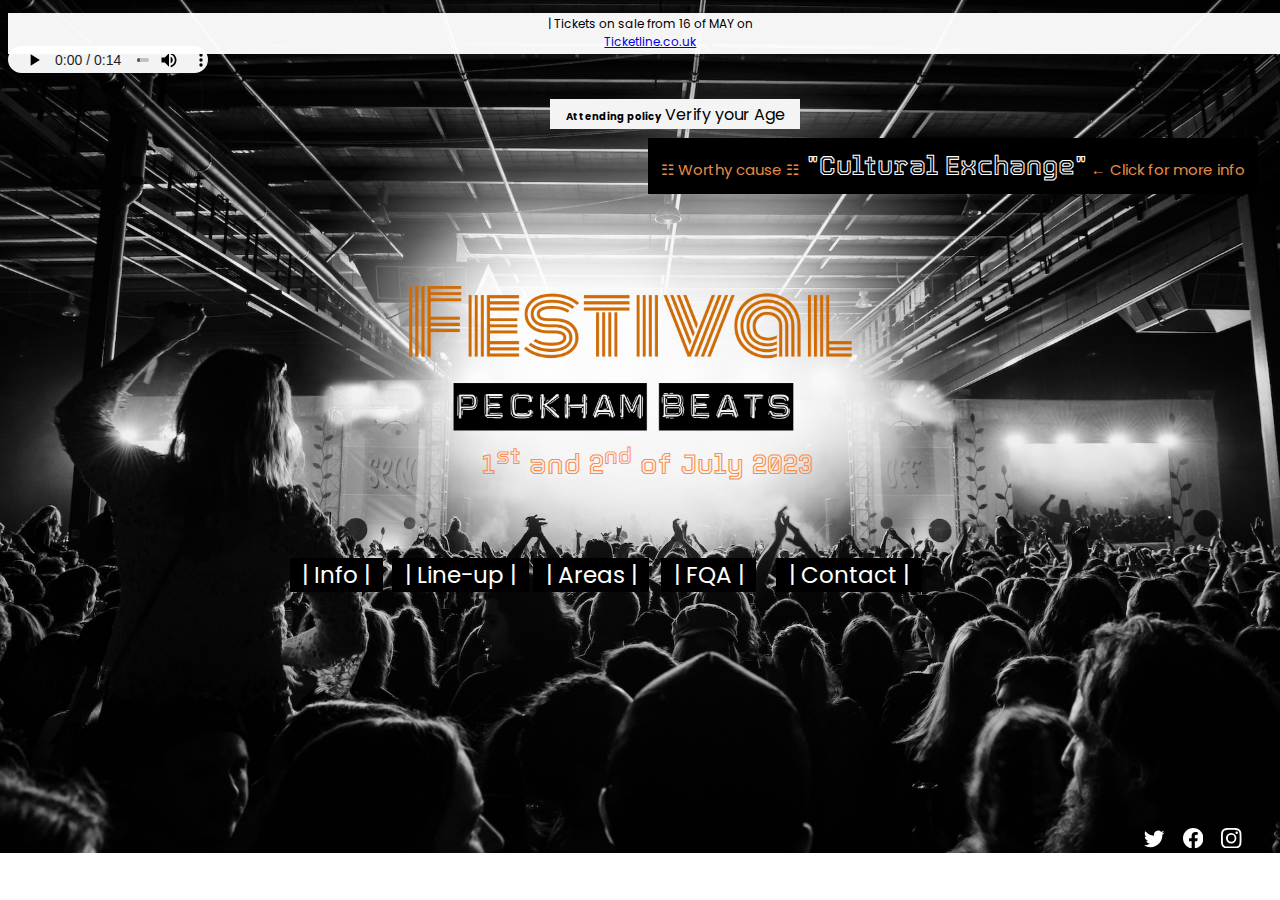
<file: index.html>
<!DOCTYPE html>
<html lang="en">
  
<head>
    
    <meta charset="UTF-8">
    <meta name="viewport" content="width=device-width, initial-scale=1.0">
    <meta http-equiv="X-UA-Compatible" content="IE=edge">
    
    <!-- Fonts Links --> 
    <link rel="preconnect" href="https://fonts.gstatic.com" crossorigin>
    <link href="https://fonts.googleapis.com/css2?family=Poppins:wght@200&display=swap" rel="stylesheet">
    <link rel="preconnect" href="https://fonts.googleapis.com">
    <link href="https://fonts.googleapis.com/css2?family=Big+Shoulders+Stencil+Text:wght@300&family=Tourney:wght@200&display=swap" rel="stylesheet">
    <!-- Fonts Links --> 
    
    <title>Peckham Beats Festival | Official Webesite </title>

    <link href="StyleSheet/StyleSheet.css" rel="StyleSheet">
    <script type = "module" src = "Scripts/age_check.js"></script>
    
</head>

  
<body id="back_img" style="background-image: url('pictures/image1_title.jpg')"> 

    <button id="openModal"><span class="attend_policy">Attending policy</span> Verify your Age</button>

    <div id="myModal" class="modal">
      <div class="modal-content">
        <span class="close">&times;</span>
        <h2>Age Verification</h2>
        <p>Please enter your date of birth:</p>
        <input type="date" id="dob">
        <button id="submit">Submit</button>
      </div>
    </div>
  
    <script src="Scripts/age_check.js"></script>

<audio class="background-music" src="music/rock_intro.mp3" controls = "controls" >Your browser does not support the audio element.</audio>


<p  class="ticket">| Tickets on sale from 16 of MAY on <a href="https://www.ticketline.co.uk" target="_blank" class="linktickets">Ticketline.co.uk</a></p>

<a href="Cultural_exchange.html" target="_self" class="big_title"><span class="more_info">&#9783; Worthy cause &#9783; &nbsp;</span>"Cultural Exchange"<span class="more_info"> &larr; Click for more info</span></a>

<a class="date_title">1<sup>st</sup> and 2<sup>nd</sup> of July 2023</a>  

<dev id="buttons_menu">

    <a href="Info.html" target="_self" class = "info_button">| Info |</a>
    <a href="Line-up.html" target="_self" class = "lineup_button">| Line-up |</a>
    <a href="Areas.html" target="_self" class = "areas_button">| Areas |</a>
    <a href="Fqa.html" target="_self" class = "fqa_button">| FQA |</a>
    <a href="Contact.html" target="_self" class = "contact_button">| Contact |</a>

</dev>

<a class="Copyright">&#169; Peckham Beats Festival 2023</a>


<a href="https://www.instagram.com" target="_blank">
    <svg xmlns="http://www.w3.org/2000/svg" class="instagram_icon" viewBox="0 0 16 16">
    <path d="M8 0C5.829 0 5.556.01 4.703.048 3.85.088 3.269.222 2.76.42a3.917 3.917 0 0 0-1.417.923A3.927 3.927 0 0 0 .42 2.76C.222 3.268.087 3.85.048 4.7.01 5.555 0 5.827 0 8.001c0 2.172.01 2.444.048 3.297.04.852.174 1.433.372 1.942.205.526.478.972.923 1.417.444.445.89.719 1.416.923.51.198 1.09.333 1.942.372C5.555 15.99 5.827 16 8 16s2.444-.01 3.298-.048c.851-.04 1.434-.174 1.943-.372a3.916 3.916 0 0 0 1.416-.923c.445-.445.718-.891.923-1.417.197-.509.332-1.09.372-1.942C15.99 10.445 16 10.173 16 8s-.01-2.445-.048-3.299c-.04-.851-.175-1.433-.372-1.941a3.926 3.926 0 0 0-.923-1.417A3.911 3.911 0 0 0 13.24.42c-.51-.198-1.092-.333-1.943-.372C10.443.01 10.172 0 7.998 0h.003zm-.717 1.442h.718c2.136 0 2.389.007 3.232.046.78.035 1.204.166 1.486.275.373.145.64.319.92.599.28.28.453.546.598.92.11.281.24.705.275 1.485.039.843.047 1.096.047 3.231s-.008 2.389-.047 3.232c-.035.78-.166 1.203-.275 1.485a2.47 2.47 0 0 1-.599.919c-.28.28-.546.453-.92.598-.28.11-.704.24-1.485.276-.843.038-1.096.047-3.232.047s-2.39-.009-3.233-.047c-.78-.036-1.203-.166-1.485-.276a2.478 2.478 0 0 1-.92-.598 2.48 2.48 0 0 1-.6-.92c-.109-.281-.24-.705-.275-1.485-.038-.843-.046-1.096-.046-3.233 0-2.136.008-2.388.046-3.231.036-.78.166-1.204.276-1.486.145-.373.319-.64.599-.92.28-.28.546-.453.92-.598.282-.11.705-.24 1.485-.276.738-.034 1.024-.044 2.515-.045v.002zm4.988 1.328a.96.96 0 1 0 0 1.92.96.96 0 0 0 0-1.92zm-4.27 1.122a4.109 4.109 0 1 0 0 8.217 4.109 4.109 0 0 0 0-8.217zm0 1.441a2.667 2.667 0 1 1 0 5.334 2.667 2.667 0 0 1 0-5.334z"/>
    </svg>
</a>

<a href="https://en-gb.facebook.com/" target="_blank">
    <svg xmlns="http://www.w3.org/2000/svg" class="facebook_icon" viewBox="0 0 16 16">
    <path d="M16 8.049c0-4.446-3.582-8.05-8-8.05C3.58 0-.002 3.603-.002 8.05c0 4.017 2.926 7.347 6.75 7.951v-5.625h-2.03V8.05H6.75V6.275c0-2.017 1.195-3.131 3.022-3.131.876 0 1.791.157 1.791.157v1.98h-1.009c-.993 0-1.303.621-1.303 1.258v1.51h2.218l-.354 2.326H9.25V16c3.824-.604 6.75-3.934 6.75-7.951z"/>
    </svg>
</a>

<a href="https://twitter.com/" target="_blank">
    <svg xmlns="http://www.w3.org/2000/svg" class="twitter_icon" viewBox="0 0 16 16">
    <path d="M5.026 15c6.038 0 9.341-5.003 9.341-9.334 0-.14 0-.282-.006-.422A6.685 6.685 0 0 0 16 3.542a6.658 6.658 0 0 1-1.889.518 3.301 3.301 0 0 0 1.447-1.817 6.533 6.533 0 0 1-2.087.793A3.286 3.286 0 0 0 7.875 6.03a9.325 9.325 0 0 1-6.767-3.429 3.289 3.289 0 0 0 1.018 4.382A3.323 3.323 0 0 1 .64 6.575v.045a3.288 3.288 0 0 0 2.632 3.218 3.203 3.203 0 0 1-.865.115 3.23 3.23 0 0 1-.614-.057 3.283 3.283 0 0 0 3.067 2.277A6.588 6.588 0 0 1 .78 13.58a6.32 6.32 0 0 1-.78-.045A9.344 9.344 0 0 0 5.026 15z"/>
    </svg>
</a>


</body>
</html>
</file>
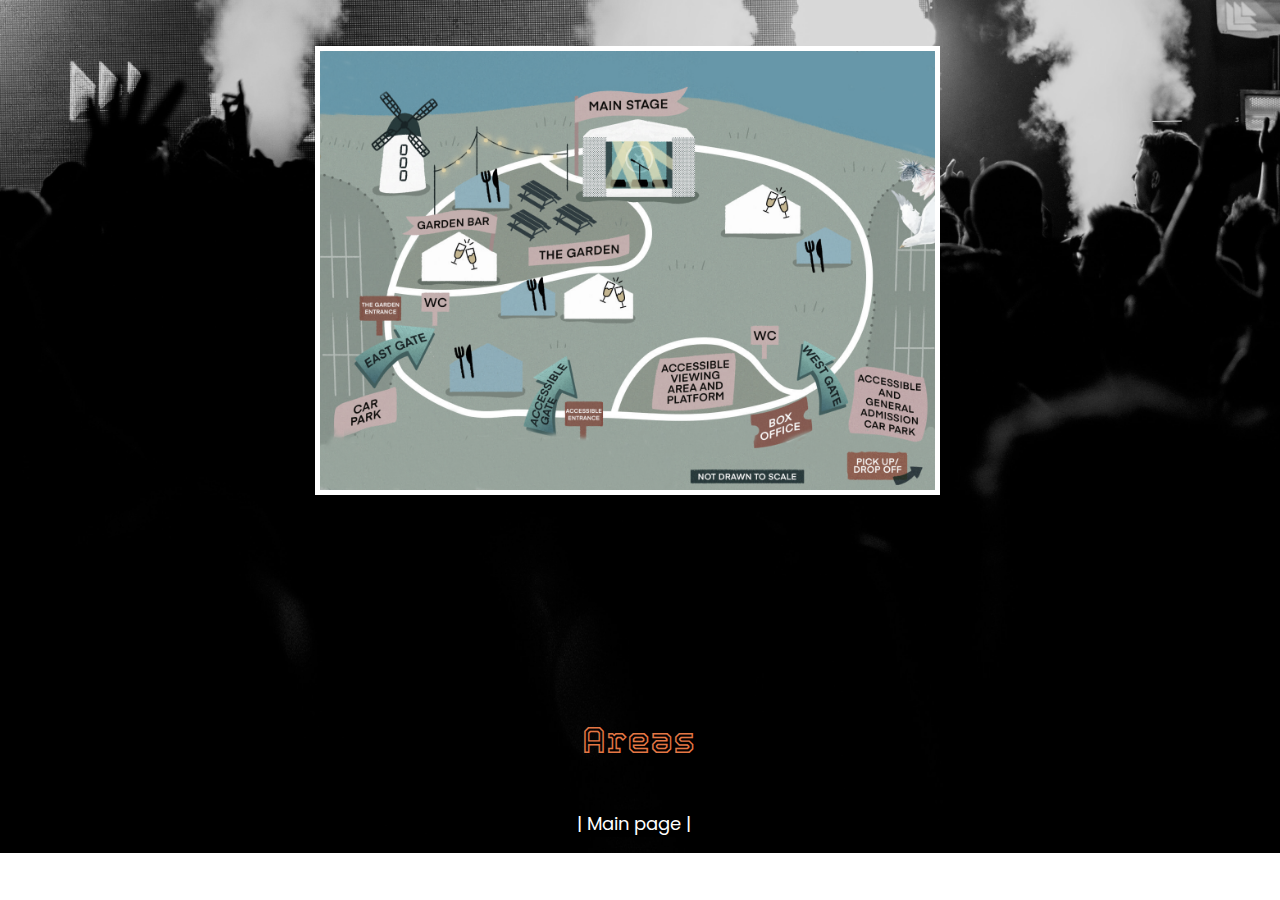
<file: Areas.html>
<!DOCTYPE html>
<html lang="en-GB">

<head>
    
    <meta charset="UTF-8">
    <meta name="viewport" content="width=device-width, initial-scale=1.0">    
    <meta http-equiv="X-UA-Compatible" content="IE=edge">
    
    <title>Areas</title>

    <link href="StyleSheet/StyleSheet.css" rel="StyleSheet">
    
    <!-- Fonts Links --> 
    <link rel="preconnect" href="https://fonts.gstatic.com" crossorigin>
    <link href="https://fonts.googleapis.com/css2?family=Poppins:wght@200&display=swap" rel="stylesheet">
    <link rel="preconnect" href="https://fonts.googleapis.com">
    <link href="https://fonts.googleapis.com/css2?family=Big+Shoulders+Stencil+Text:wght@300&family=Tourney:wght@200&display=swap" rel="stylesheet">
    <!-- Fonts Links --> 

</head>

<body style="background-image: url('pictures/image10_.jpg'); background-position: unset; background-repeat: no-repeat; 
background-size:cover;">

    <img class="map" src="pictures/Festival_Map.jpg" alt="Festival map" width="600" style="border:5px solid white">

    <p class="title_areas">Areas</p>
        
    <a href="index.html" target="_self" class = "main_page_infopage">| Main page |</a>

</body>
</html>
</file>
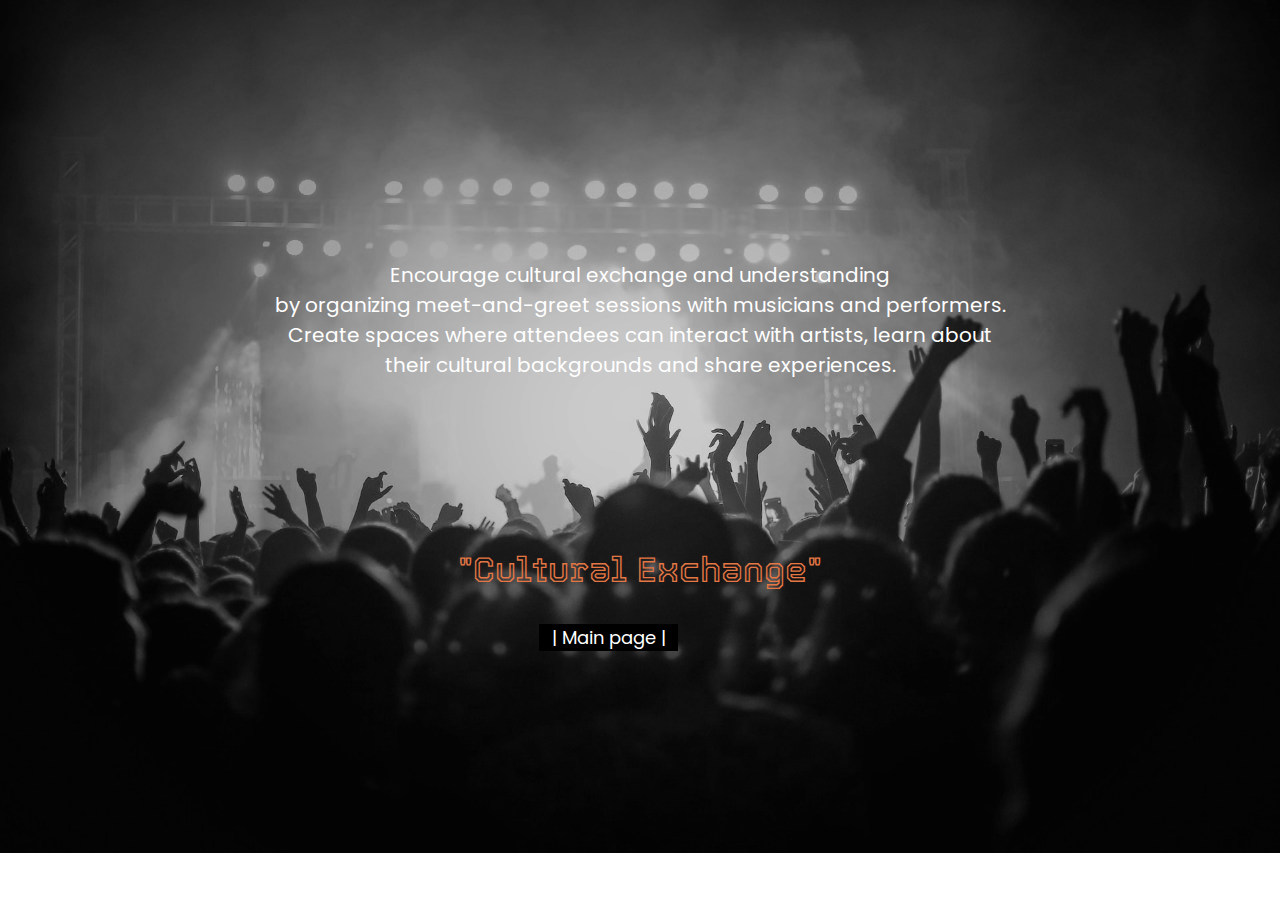
<file: Cultural_exchange.html>
<!DOCTYPE html>
<html lang="en-GB">

<head>
    <link href="StyleSheet/StyleSheet.css" rel="StyleSheet">
    <meta charset="UTF-8">
    <meta name="viewport" content="width=device-width, initial-scale=1.0">
    <meta http-equiv="X-UA-Compatible" content="IE=edge">
    
    <title>Cultural Exchange</title>
   
    <!-- Fonts Links --> 
    <link rel="preconnect" href="https://fonts.gstatic.com" crossorigin>
    <link href="https://fonts.googleapis.com/css2?family=Poppins:wght@200&display=swap" rel="stylesheet">
    <link rel="preconnect" href="https://fonts.googleapis.com">
    <link href="https://fonts.googleapis.com/css2?family=Big+Shoulders+Stencil+Text:wght@300&family=Tourney:wght@200&display=swap" rel="stylesheet">
    <!-- Fonts Links --> 
   
</head>


<body style="background-image: url('pictures/image5B&W.jpg'); background-position: unset; background-repeat: no-repeat; 
background-size: cover;">
    
    <p class = "text_cult">Encourage cultural exchange and understanding <br>
        by organizing meet-and-greet sessions with musicians and performers.<br>
        Create spaces where attendees can interact with artists, learn about<br>
        their cultural backgrounds and share experiences.</p>
        
    <p class="title_c_e">"Cultural Exchange"</p>
        
         
    <a href="index.html", target="_self" class = "main_page">| Main page |</a>
        


</body>

</html>
</file>
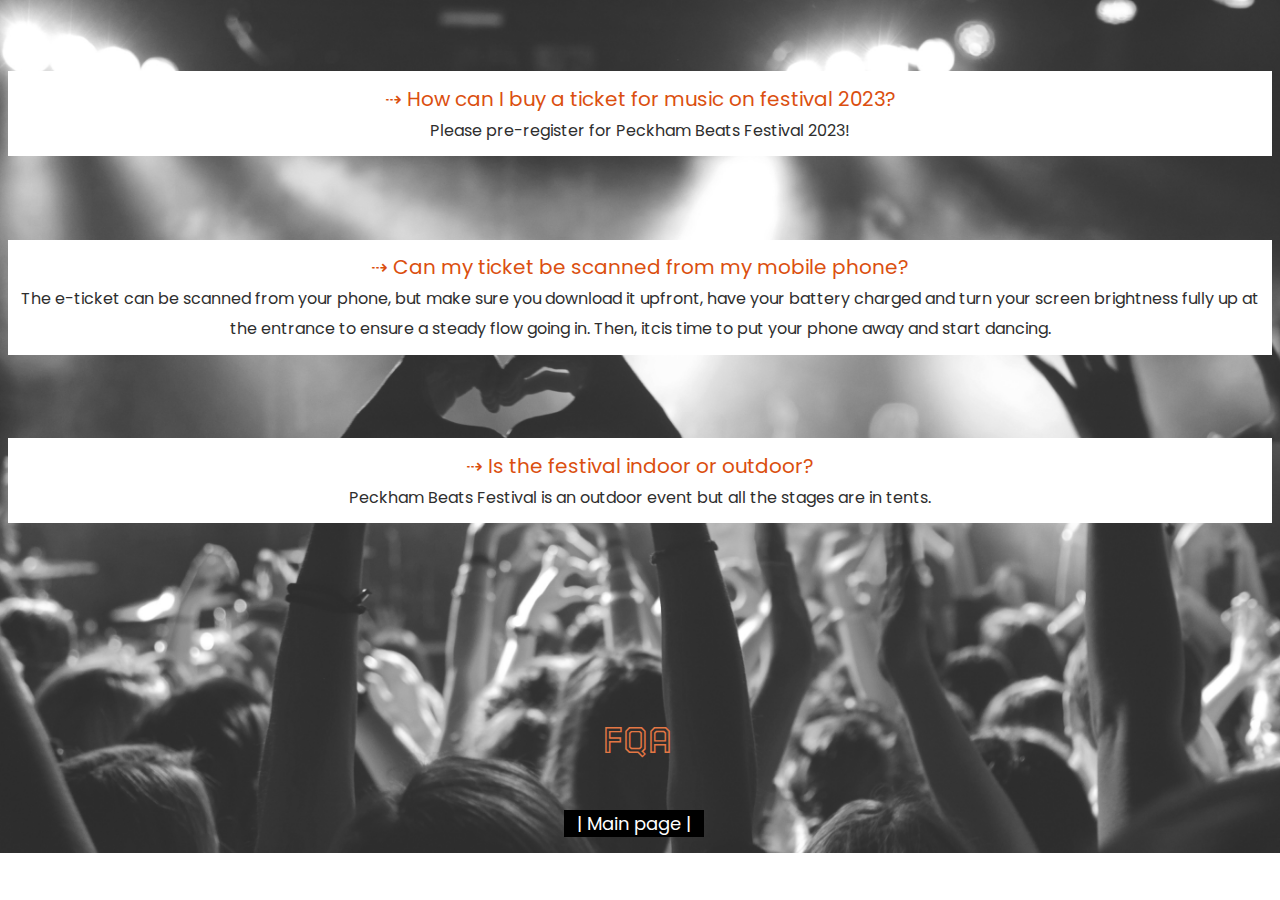
<file: Fqa.html>
<!DOCTYPE html>
<html lang="en-GB">

<head>
 
    <meta charset="UTF-8">
    <meta name="viewport" content="width=device-width, initial-scale=1.0">    
    <meta http-equiv="X-UA-Compatible" content="IE=edge">
    <meta http-equiv="X-UA-Compatible" content="IE=edge">
    
    <title>FQA</title>
    
    <link href="StyleSheet/StyleSheet.css" rel="StyleSheet">
    
    <!-- Fonts Links --> 
     <link rel="preconnect" href="https://fonts.gstatic.com" crossorigin>
     <link href="https://fonts.googleapis.com/css2?family=Poppins:wght@200&display=swap" rel="stylesheet">
     <link rel="preconnect" href="https://fonts.googleapis.com">
     <link href="https://fonts.googleapis.com/css2?family=Big+Shoulders+Stencil+Text:wght@300&family=Tourney:wght@200&display=swap" rel="stylesheet">
     <!-- Fonts Links --> 
    
</head>

<body style="background-image: url('pictures/image12.jpg'); background-position: unset; background-repeat: no-repeat; 
background-size:cover;">

    <div id="fqa_sentences">

        <p class="fqa_questions">&#x21E2 How can I buy a ticket for music on festival 2023?<br><span class="answer">Please pre-register 
            for Peckham Beats Festival 2023!</span></p>

        <p class="fqa_questions">&#x21E2 Can my ticket be scanned from my mobile phone?<br><span class="answer">The e-ticket can be scanned from 
            your phone, but make sure you download it upfront, have your battery charged and turn your screen brightness fully up at the 
            entrance to ensure a steady flow going in. Then, itcis time to put your phone away and start dancing.</span></p>   

        <p class="fqa_questions">&#x21E2 Is the festival indoor or outdoor?<br><span class="answer">Peckham Beats Festival is an 
            outdoor event but all the stages are in tents.</span></p>
    </div>

    <p class="fqa_title">FQA</p>
        
    <a href="index.html", target="_self" class = "main_page_infopage">| Main page |</a>

</body>
</html>
</file>
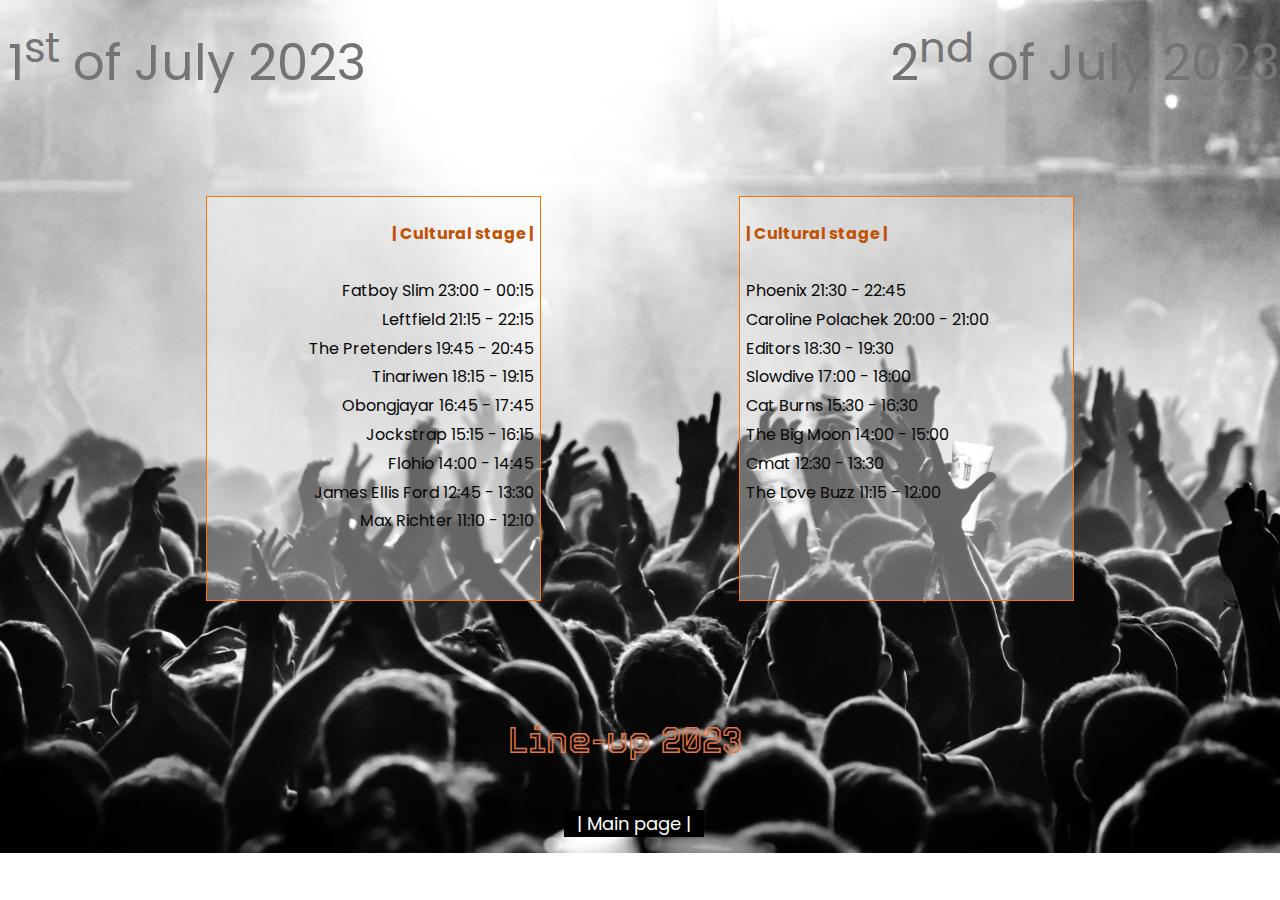
<file: Line-up.html>
<!DOCTYPE html>
<html lang="en-GB">

<head>
    <link href="StyleSheet/StyleSheet.css" rel="StyleSheet">
    
    <meta charset="UTF-8">
    <meta name="viewport" content="width=device-width, initial-scale=1.0">
    <meta http-equiv="X-UA-Compatible" content="IE=edge">    
    
    <title>Line-up</title>
    
    <!-- Fonts Links --> 
    <link rel="preconnect" href="https://fonts.gstatic.com" crossorigin>
    <link href="https://fonts.googleapis.com/css2?family=Poppins:wght@200&display=swap" rel="stylesheet">
    <link rel="preconnect" href="https://fonts.googleapis.com">
    <link href="https://fonts.googleapis.com/css2?family=Big+Shoulders+Stencil+Text:wght@300&family=Tourney:wght@200&display=swap" rel="stylesheet">
    <!-- Fonts Links --> 
        
</head>

<body style="background-image: url('pictures/image9.jpg'); background-position: unset; background-repeat: no-repeat; 
background-size: cover;">


    <p><a class="lineupdate1">1<sup>st</sup> of July 2023</a></p>

    <p><a class="lineupdate2">2<sup>nd</sup> of July 2023</a></p>


    <div id="stages">

        <p1 class="bandslist"><p><strong>| Cultural stage |</strong><br><br>
            Fatboy Slim 23:00 - 00:15<br> Leftfield 21:15 - 22:15<br> The Pretenders  19:45 - 20:45<br> 
            Tinariwen   18:15 - 19:15<br> Obongjayar  16:45 - 17:45<br> Jockstrap   15:15 - 16:15<br> Flohio  14:00 - 14:45<br>
            James Ellis Ford    12:45 - 13:30<br> Max Richter 11:10 - 12:10</p></p1>

        <p2 class="bandslist2"><p><strong>| Cultural stage |</strong><br><br>
            Phoenix 21:30 - 22:45<br> Caroline Polachek 20:00 - 21:00<br> Editors 18:30 - 19:30<br> 
            Slowdive 17:00 - 18:00<br> Cat Burns 15:30 - 16:30<br> The Big Moon 14:00 - 15:00<br> 
            Cmat 12:30 - 13:30<br> The Love Buzz 11:15 - 12:00 </p></p2>
    </div>


    <p class="title_info">Line-up 2023</p>
        
    <a href="index.html", target="_self" class = "main_page_infopage">| Main page |</a>

</body>

</html>
</file>
<file: StyleSheet/StyleSheet.css>
#back_img{
    background-image: url(pictures/image1_title.jpg);
    background-position:unset;
    background-repeat: no-repeat;
    background-size: cover;
    width: 100%;
   
 
   
}

.background-music{
    width: 200px;
    height: 27px;
    margin-top: 3%;
    margin-bottom: 0;
    position:absolute;
}
    


.big_title{
color: rgb(255, 255, 255);
background-color: rgb(0, 0, 0);
text-align: center;
font-family: 'Tourney', cursive;
font-size: 27px;
margin-left: 50%;
margin-top:130px;
position: absolute;

border:none;
padding-left: 1%;
padding-right: 1%;
padding-top: 1%;
padding-bottom: 1%;
text-decoration: none;
cursor: pointer;
transition: 0.15s;

}
.big_title:hover{
    background-color: rgb(205, 205, 205);
    padding-bottom: 2%;
    text-align:left;    
}
.big_title:active{
    background-color: rgb(210, 118, 72);
    
}

.more_info{
    font-size: 15px;
    font-family: 'Poppins', sans-serif;
    color: rgb(229, 140, 71);
    writing-mode:none;
    
}   
.bg-image{
    background-image: url("/pictures/image5.jpg")
    
   
}
.title_c_e{
    color: rgb(228, 119, 68);
    font-family: 'Tourney', cursive;
    font-size: 35px;
    margin-left: 450px;
    margin-top: 170px;
}
.text_cult{
    color: rgb(255, 255, 255);
    font-family: 'Poppins', sans-serif;
    font-size: 20px;
    margin-top: 260px;
    text-align: center;
    

}
.main_page{
color: rgb(255, 255, 255);
position: absolute;
right: 47%;

background-color: rgb(0, 0, 0);
text-decoration: none;
font-family: 'Poppins', sans-serif;
font-size: 18px;
text-align:center;
padding-left: 1%;
padding-right: 1%;
cursor: pointer;
transition: 0.15s;
}
.main_page:hover{
    background-color: rgb(179, 179, 179);
    padding-bottom: 2%;
    text-align: center;
}
.main_page:active{
    background-color: rgb(210, 118, 72);
}

.date_title{
    color: rgb(251, 142, 75);
    font-size: 28px;
    margin-left: 37%;
    margin-bottom: 0;
    margin-top: 34%;
    position:absolute;
    
    font-family: 'Tourney', cursive;
   
  
    
}
.info_button{
    color: rgb(255, 255, 255);
    background-color: rgb(0, 0, 0);
    font-family: 'Poppins', sans-serif;
    margin-top: 43%;
    margin-left: 22%;
    font-size: 23px;
    padding-left: 1%;
    padding-right: 1%;
    cursor: pointer;
    border: none;
    position: absolute;
    transition: 0.15s;
    text-decoration: none;
}

.info_button:hover{
    background-color: rgb(205, 205, 205);
    padding-bottom: 2%;
}
.info_button:active{
    background-color: rgb(210, 118, 72);
}
.lineup_button{
    color: rgb(255, 255, 255);
    background-color: rgb(0, 0, 0);
    font-family: 'Poppins', sans-serif;
    margin-top: 43%;
    margin-left: 30%;
    font-size: 23px;
    padding-left: 1%;
    padding-right: 1%;
    cursor: pointer;
    border: none;
    transition: 0.15s;
    position: absolute;
    text-decoration: none;
}
.lineup_button:hover{
    background-color: rgb(205, 205, 205);
    padding-bottom: 2%;
}
.lineup_button:active{
    background-color: rgb(210, 118, 72);
}
.areas_button{
    color: rgb(255, 255, 255);
    background-color: rgb(0, 0, 0);
    font-family: 'Poppins', sans-serif;
    margin-top: 43%;
    margin-left: 41%;
    font-size: 23px;
    padding-left: 1%;
    padding-right: 1%;
    cursor: pointer;
    border: none;
    transition: 0.15s;
    position: absolute;
    text-decoration: none;

}
.areas_button:hover{
    background-color: rgb(205, 205, 205);
    padding-bottom: 2%;
}
.areas_button:active{
    background-color: rgb(210, 118, 72);
}
.fqa_button{
    color: rgb(255, 255, 255);
    background-color: rgb(0, 0, 0);
    font-family: 'Poppins', sans-serif;
    margin-top: 43%;
    margin-left: 51%;
    font-size: 23px;
    padding-left: 1%;
    padding-right: 1%;
    cursor: pointer;
    border: none;
    transition: 0.15s;
    position: absolute;
    text-decoration: none;
}
.fqa_button:hover{
    background-color: rgb(205, 205, 205);
    padding-bottom: 2%;
}
.fqa_button:active{
    background-color: rgb(210, 118, 72);
}

.contact_button{
    color: rgb(255, 255, 255);
    background-color: rgb(0, 0, 0);
    font-family: 'Poppins', sans-serif;
    margin-top: 43%;
    margin-left: 60%;
    font-size: 23px;
    padding-left: 1%;
    padding-right: 1%;
    cursor: pointer;
    border: none;
    position:absolute;
    transition: 0.15s;
    text-decoration: none;
}
.contact_button:hover{
    background-color: rgb(205, 205, 205);
    padding-bottom: 2%;
}
.contact_button:active{
    background-color: rgb(210, 118, 72);
}
.Copyright{
    color: rgb(255, 255, 255);
    text-align: right;
    top: 95%;
    left:2%;
    
 
    position:absolute;
    font-size: 13px;
    font-family: 'Poppins', sans-serif;
    
}
.ticket{
    color:rgb(0, 0, 0);
    font-family: 'Poppins', sans-serif;
    background-color: rgb(255, 255, 255);
    text-align: center;
    font-size: 12px;
    position: absolute;
    padding-left: 40%;
    padding-right:39%;
    padding-top: 0.2%;
    padding-bottom: 0.2%;
    text-decoration: none;
    opacity: 96%;
    top: 0.1%;
    
    

}

#buttons_menu{
    
    justify-content:space-evenly;
    align-items:center;

}
.title_info{
    color: rgb(228, 119, 68);
    font-family: 'Tourney', cursive;
    font-size: 37px;
    position: absolute;
    top:80%;
    right: 42%;
    margin: 0;
}
.main_page_infopage{
    position: absolute;
    top:90%;
    margin: 0;
    color: rgb(255, 255, 255);
    position: absolute;
    right: 45%;
    background-color: rgb(0, 0, 0);
    text-decoration: none;
    font-family: 'Poppins', sans-serif;
    font-size: 18px;
    text-align:center;
    padding-left: 1%;
    padding-right: 1%;
    cursor: pointer;
    border:none;
    transition: 0.15s;
    
}

.main_page_infopage:hover{
    background-color: rgb(179, 179, 179);
    padding-bottom: 2%;
    text-align: center;
}
.main_page_infopage:active{
    background-color: rgb(210, 118, 72);
}
.info_page{
 
    width: 320px;
    height: 390px;
    border: 1px solid #fb7406;
    color: rgb(6, 6, 6);
    background-color: rgba(255, 255, 255, 70%);
    font-family: 'Poppins', sans-serif;
    text-align: center;
    display: flex;
    justify-content: center;
    align-items: top;
    padding: 1%;
    line-height: 150%;
  
   
}

#info_2square{
    height: 80vh;
    display: flex;
    justify-content:space-evenly;
    align-items:center;

}
strong{
    color:#c15203;
    font-weight:25px;
}
.linktickets{
    cursor: pointer;
    text-decoration: underline;
}
.lineupdate1{
    color: rgb(117, 116, 116);
    font-family: 'Poppins', sans-serif;
    font-size: 50px;
    position: absolute;

}
#stages{
    height:85vh;
    display: flex;
    justify-content:space-evenly;
    align-items:center;

   
}
.lineupdate2{
    color: rgb(117, 116, 116);
    font-family: 'Poppins', sans-serif;
    font-size: 50px;
    right: 0%;
    position: absolute;
    flex-direction: column;
}
.bandslist{
 
    width: 320px;
    height: 390px;
    border: 1px solid #fb7406;
    color: rgb(6, 6, 6);
    background-color: rgba(255, 255, 255, 0.381);
    font-family: 'Poppins', sans-serif;
    text-align: right;
    display: flex;
    justify-content: right;
    align-items: top;
    padding: 0.5%;
    line-height: 180%;
  
   
}
.bandslist2{
 
    width: 320px;
    height: 390px;
    border: 1px solid #fb7406;
    color: rgb(6, 6, 6);
    background-color: rgba(255, 255, 255, 0.381);
    font-family: 'Poppins', sans-serif;
    text-align:left;
    display: flex;
    justify-content: left;
    align-items: top;
    padding: 0.5%;
    line-height: 180%;
  
}
.map{
 
    display: block;
    margin-left:24%;
   
    width: 48%;
    position: absolute;
    margin-top: 3%;
   filter: grayscale(70%);
}
.title_areas{
    color: rgb(228, 119, 68);
    font-family: 'Tourney', cursive;
    font-size: 37px;
    position: absolute;
    top:80%;
    right: 41%;
    margin: 0;
    left: 45.5%;
}
input[type=text], select, textarea {
    width: 100%;
    padding: 12px;
    border: 1px solid #932525;
    border-radius: 4px;
    box-sizing: border-box;
    margin-top: 6px;
    margin-bottom: 16px;
    resize: vertical;
    font-family: 'Poppins', sans-serif;
}
  
input[type=submit] {
    background-color: #eeaa51;
    color: white;
    padding: 12px 20px;
    border: none;
    border-radius: 4px;
    cursor: pointer;
    width: 60%;
    font-family: 'Poppins', sans-serif;
}
  
input[type=submit]:hover {
    background-color: #c04f1e;
    
}
  
#all_form {
    
    border-radius: 4px;
    background-color: #ffffff;
    padding: 20px;
    width: 32%;
    font-family: 'Poppins', sans-serif;
   
    margin-top: 0%;
    
}
.fqa_title{
    color: rgb(228, 119, 68);
    font-family: 'Tourney', cursive;
    font-size: 37px;
    position: absolute;
    top:80%;
    right: 47.5%;
    margin: 0;
    
}
.fqa_questions{
    margin-top: 5%;
    color:rgb(219, 79, 15);
    font-family: 'Poppins', sans-serif;
    font-size: 20px;
    text-align: center;
    background-color: rgb(255, 255, 255);    
    display: block;
    padding: 1%;
}
.answer{
    cursor: pointer;
    color: #2e2e2e;
    font-size: 16px;
    text-align: center;
   

}
#fqa_sentences{
    display: flex;
    display:grid;
    
   
}

.instagram_icon{
    color:white;
    position: absolute;
    top:92%;
    right:3%;
    width: 1.6%;
    fill:white;
    cursor: pointer;
}
.instagram_icon:hover{
    width: 2%;
    fill:#ec9147;
}
.facebook_icon{
    color:white;
    position: absolute;
    top:92%;
    right:6%;
    width: 1.6%;
    fill:white;
    cursor: pointer;
}

.facebook_icon:hover{
    width: 2%;
    fill:#ec9147;
}
.twitter_icon{
    color:white;
    position: absolute;
    top:92%;
    right:9%;
    width: 1.6%;
    fill:rgb(255, 255, 255);
    cursor: pointer;
}
.twitter_icon:hover{
    width: 2%;
    fill:#ec9147;
}
#openModal{
    background-color: #f4f4f4;
    left: 43%;
    top:11%;
    position: absolute;
    font-family: 'Poppins', sans-serif;
    font-size: 16px;
    color: #000000;
    border: none;
    width: 250px;
    height: 30px;
    cursor: pointer;
    transition: 500ms;
    text-align: center;
    
}
#openModal:hover{
    color: #fa8c64;
    width: 300px;
    
}
.modal {
    display: none;
    position: fixed;
    z-index: 1;
    left: 0;
    top: 0;
    width: 100%;
    height: 100%;
    overflow: auto;
    background-color: rgba(0, 0, 0, 0.7);
  }
  
  .modal-content {
    background-color: #fefefe;
    margin: 15% auto;
    padding: 20px;
    border: 1px solid #888;
    width: 300px;
    font-family: 'Poppins', sans-serif;
  }
  
  .close {
    color: #aaa;
    float: right;
    font-size: 28px;
    font-weight: bold;
  }
  
  .close:hover,
  .close:focus {
    color: black;
    text-decoration: none;
    cursor: pointer;
  }
  #submit,#dob {
    font-family: 'Poppins', sans-serif;
  }
  .attend_policy{
    font-family: 'Poppins', sans-serif;
    font-size: 10px;
    font-weight: bold;

  }
  #mark_opt{
    font-size: 10px;
 
   
    

  }
#email_address{
    width: 100%;
    padding: 12px;
    border: 1px solid #932525;
    border-radius: 4px;
    box-sizing: border-box;
    margin-top: 6px;
    margin-bottom: 16px;
    resize: vertical;
    font-family: 'Poppins', sans-serif;
}
</file>
